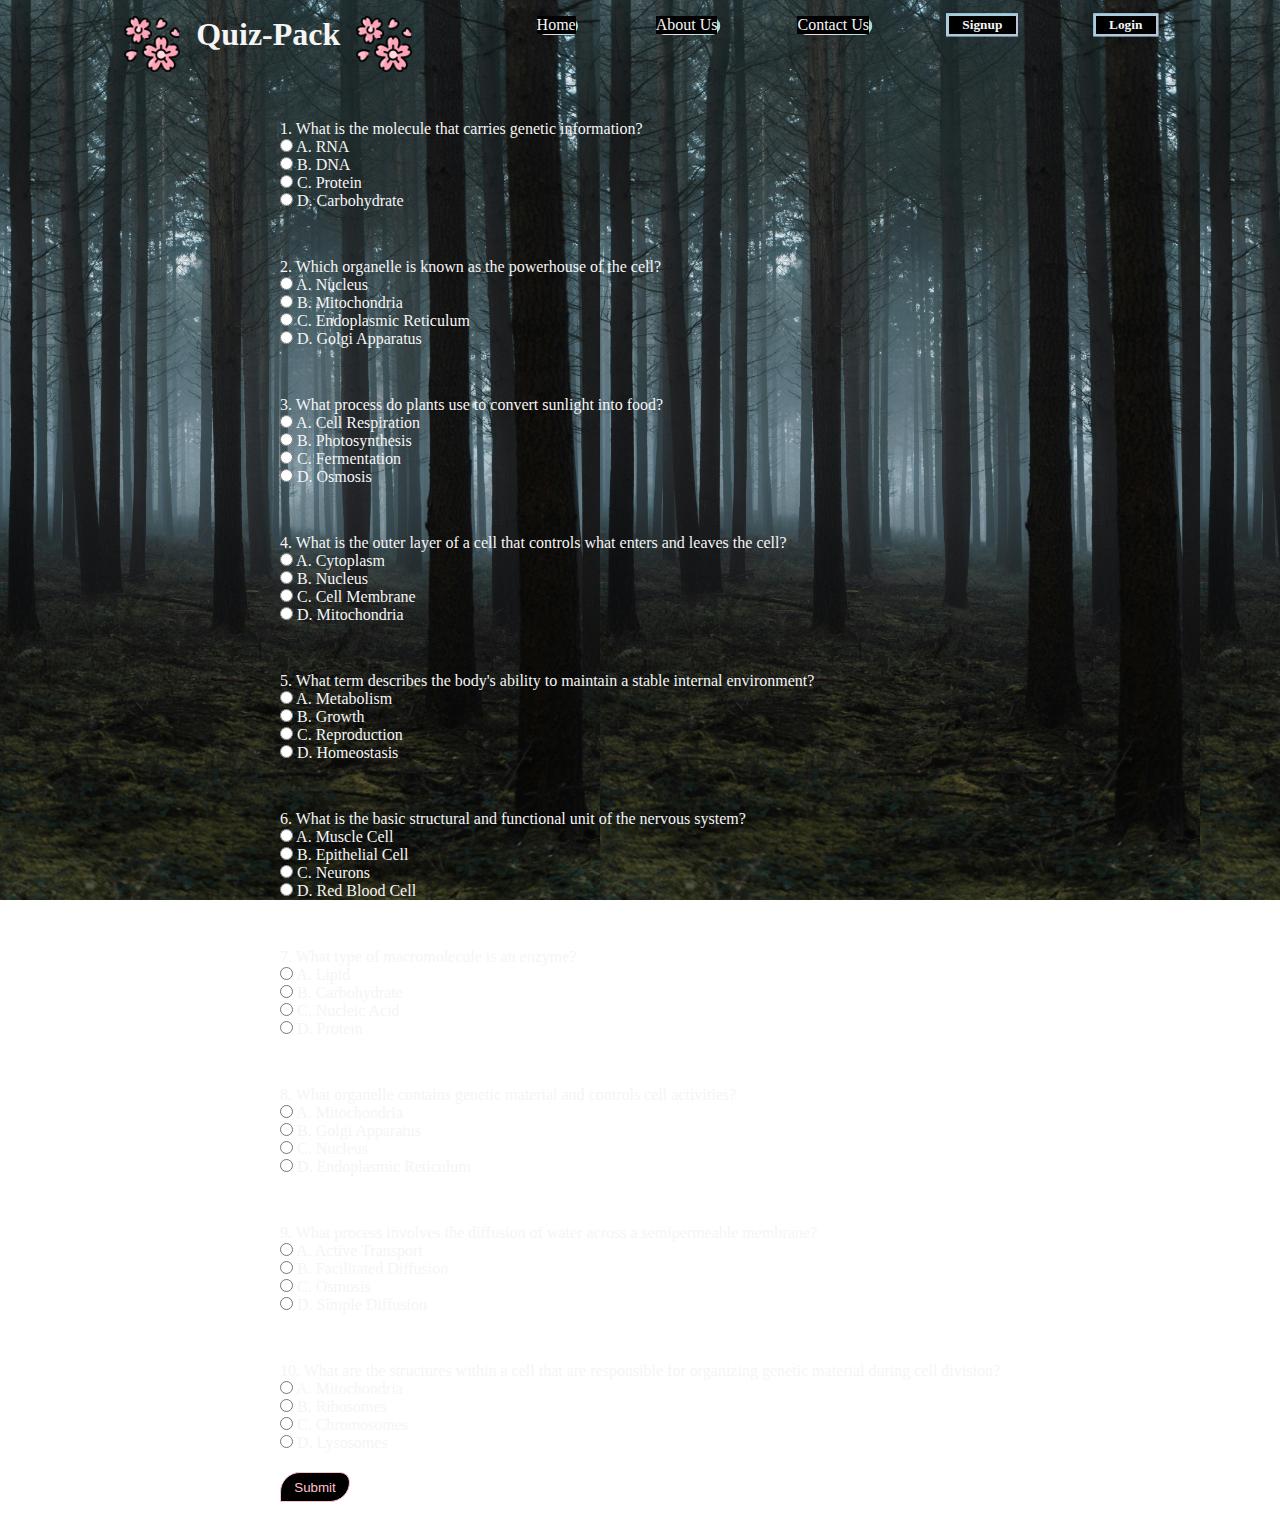
<file: biology.html>
<!DOCTYPE html>
<html lang="en">
    <head>
        <meta charset="UTF-8">
        <meta name="viewport" content="width=device-width, initial-scale=1.0">
        <title>Biology Quiz</title>
        <link rel="stylesheet" href="header-styles.css">
        <style>
            *
            {
                box-sizing: border-box;
                padding: 0;
                margin: 0;
            }

            body
            {
                height: 100vh;
                width: 100vw;
                overflow-x: hidden;
                background-image: url("Images/pexels-lucadross-5976404.jpg");
                background-size: contain;
                background-attachment: fixed;
                font-family: cursive;
                color: whitesmoke;
            }

            .header-01 section
            {
                color: whitesmoke;
            }

            .main-01
            {
                width: 100%;
                display: flex;
                justify-content: center;
                align-items: center;
            }

            .main-01 form div
            {
                margin-top: 3em;
            }

            input[type="radio"]
            {
                accent-color: crimson;
            }

            .btn-3
            {
                background-color: black;
                color: pink;
                padding: 0.5em 1em;
                border: 1px solid;
                border-radius: 2em 1em 2em 0em;
                margin: 1.5em 0;
            }

            .btn-3:hover 
            {
                box-shadow: 0 0 5px #ff96ad, 0 0 25px #ff96ad, 0 0 50px #ff96ad, 0 0 200px #ff96ad;
            }
        </style>
        <script>
          function check() {
            var score = 0;
            var correctAnswers = {
              question1: "DNA",
              question2: "Mitochondria",
              question3: "Photosynthesis",
              question4: "Cell Membrane",
              question5: "Homeostasis",
              question6: "Neurons",
              question7: "Protein",
              question8: "Nucleus",
              question9: "Osmosis",
              question10: "Chromosomes"
            };
            
            for (var i = 1; i <= 10; i++) {
              var qName = "question" + i;
              var selectedOption = document.querySelector('input[name="' + qName + '"]:checked');
              if (selectedOption && selectedOption.value === correctAnswers[qName]) {
                score++;
              }
            }
            
            alert("Your Score is " + score + " out of 10");
            
            var radios = document.querySelectorAll('input[type="radio"]');
            radios.forEach(function(radio) {
                radio.checked = false;
            });
          }
        </script>
    </head>
    <body>
        <header class="header-01">
            <section>
                <img src="Images/sakura.png" alt="Flowers Image">
                <h1> Quiz-Pack </h1>
                <img src="Images/sakura.png" alt="Flowers Image">
            </section>
            <nav>
                <ul>
                    <li> <a href="index.html" target="_blank"> Home </a> </li>
                    <li> <a href="about-us.html" target="_blank"> About Us </a> </li>
                    <li> <a href="contact-us.html" target="_blank"> Contact Us </a> </li>
                    <button onclick="openSignupPage()"> Signup </button>
                    <button onclick="openLoginPage()"> Login </button>
                </ul>
            </nav>
        </header>

        <main class="main-01">
            <form name="quiz" id="quiz">
              <!-- Biology Quiz -->
              <div>
                <p>1. What is the molecule that carries genetic information?</p>
                <p><input type="radio" name="question1" value="RNA"> A. RNA</p>
                <p><input type="radio" name="question1" value="DNA"> B. DNA</p>
                <p><input type="radio" name="question1" value="Protein"> C. Protein</p>
                <p><input type="radio" name="question1" value="Carbohydrate"> D. Carbohydrate</p>
              </div>
          
              <div>
                <p>2. Which organelle is known as the powerhouse of the cell?</p>
                <p><input type="radio" name="question2" value="Nucleus"> A. Nucleus</p>
                <p><input type="radio" name="question2" value="Mitochondria"> B. Mitochondria</p>
                <p><input type="radio" name="question2" value="Endoplasmic Reticulum"> C. Endoplasmic Reticulum</p>
                <p><input type="radio" name="question2" value="Golgi Apparatus"> D. Golgi Apparatus</p>
              </div>
          
              <div>
                <p>3. What process do plants use to convert sunlight into food?</p>
                <p><input type="radio" name="question3" value="Cell Respiration"> A. Cell Respiration</p>
                <p><input type="radio" name="question3" value="Photosynthesis"> B. Photosynthesis</p>
                <p><input type="radio" name="question3" value="Fermentation"> C. Fermentation</p>
                <p><input type="radio" name="question3" value="Osmosis"> D. Osmosis</p>
              </div>
          
              <div>
                <p>4. What is the outer layer of a cell that controls what enters and leaves the cell?</p>
                <p><input type="radio" name="question4" value="Cytoplasm"> A. Cytoplasm</p>
                <p><input type="radio" name="question4" value="Nucleus"> B. Nucleus</p>
                <p><input type="radio" name="question4" value="Cell Membrane"> C. Cell Membrane</p>
                <p><input type="radio" name="question4" value="Mitochondria"> D. Mitochondria</p>
              </div>
          
              <div>
                <p>5. What term describes the body's ability to maintain a stable internal environment?</p>
                <p><input type="radio" name="question5" value="Metabolism"> A. Metabolism</p>
                <p><input type="radio" name="question5" value="Growth"> B. Growth</p>
                <p><input type="radio" name="question5" value="Reproduction"> C. Reproduction</p>
                <p><input type="radio" name="question5" value="Homeostasis"> D. Homeostasis</p>
              </div>
          
              <div>
                <p>6. What is the basic structural and functional unit of the nervous system?</p>
                <p><input type="radio" name="question6" value="Muscle Cell"> A. Muscle Cell</p>
                <p><input type="radio" name="question6" value="Epithelial Cell"> B. Epithelial Cell</p>
                <p><input type="radio" name="question6" value="Neurons"> C. Neurons</p>
                <p><input type="radio" name="question6" value="Red Blood Cell"> D. Red Blood Cell</p>
              </div>
          
              <div>
                <p>7. What type of macromolecule is an enzyme?</p>
                <p><input type="radio" name="question7" value="Lipid"> A. Lipid</p>
                <p><input type="radio" name="question7" value="Carbohydrate"> B. Carbohydrate</p>
                <p><input type="radio" name="question7" value="Nucleic Acid"> C. Nucleic Acid</p>
                <p><input type="radio" name="question7" value="Protein"> D. Protein</p>
              </div>
          
              <div>
                <p>8. What organelle contains genetic material and controls cell activities?</p>
                <p><input type="radio" name="question8" value="Mitochondria"> A. Mitochondria</p>
                <p><input type="radio" name="question8" value="Golgi Apparatus"> B. Golgi Apparatus</p>
                <p><input type="radio" name="question8" value="Nucleus"> C. Nucleus</p>
                <p><input type="radio" name="question8" value="Endoplasmic Reticulum"> D. Endoplasmic Reticulum</p>
              </div>
          
              <div>
                <p>9. What process involves the diffusion of water across a semipermeable membrane?</p>
                <p><input type="radio" name="question9" value="Active Transport"> A. Active Transport</p>
                <p><input type="radio" name="question9" value="Facilitated Diffusion"> B. Facilitated Diffusion</p>
                <p><input type="radio" name="question9" value="Osmosis"> C. Osmosis</p>
                <p><input type="radio" name="question9" value="Simple Diffusion"> D. Simple Diffusion</p>
              </div>
          
              <div>
                <p>10. What are the structures within a cell that are responsible for organizing genetic material during cell division?</p>
                <p><input type="radio" name="question10" value="Mitochondria"> A. Mitochondria</p>
                <p><input type="radio" name="question10" value="Ribosomes"> B. Ribosomes</p>
                <p><input type="radio" name="question10" value="Chromosomes"> C. Chromosomes</p>
                <p><input type="radio" name="question10" value="Lysosomes"> D. Lysosomes</p>
              </div>
          
              <button type="button" class="btn-3" onclick="check()">Submit</button>
            </form>
        </main>
        <script>
          function openSignupPage()
          {
              window.location.href = "signup.html";
          }

          function openLoginPage()
          {
              window.location.href = "login.html";
          }
      </script>
    </body>
</html>
</file>
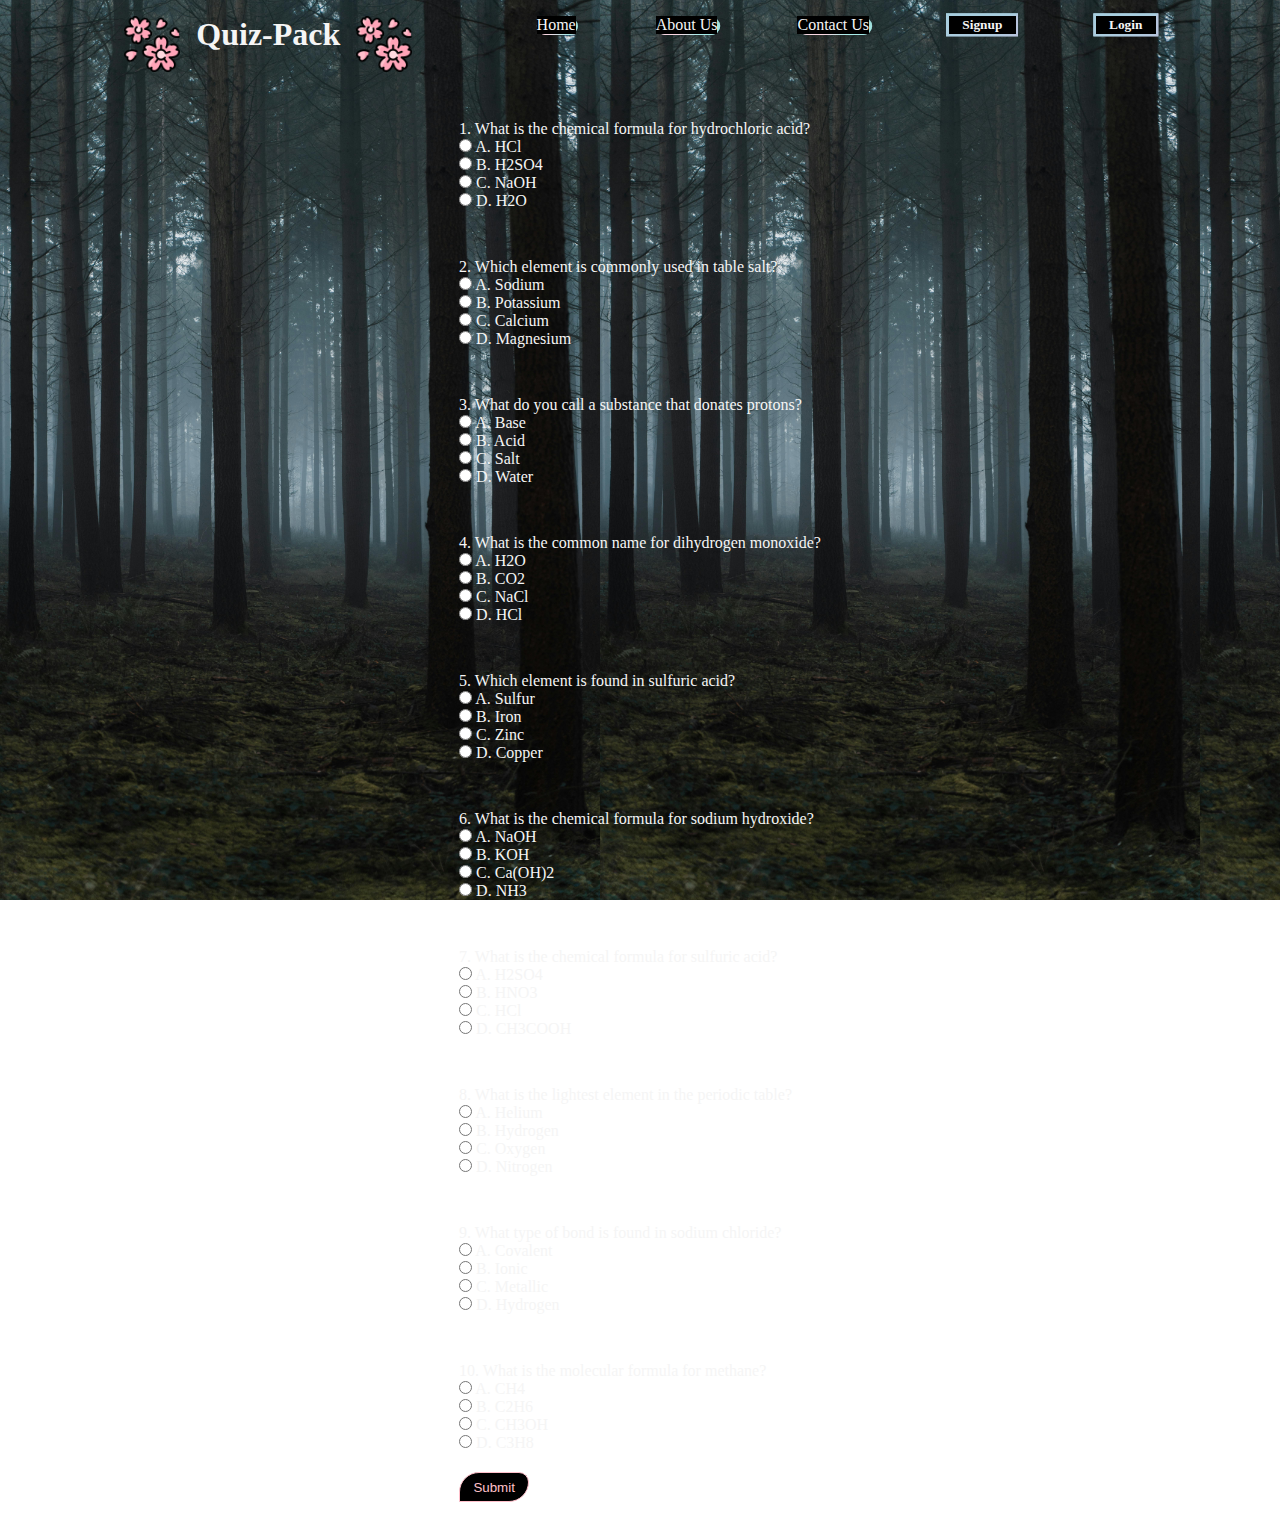
<file: chemistry.html>
<!DOCTYPE html>
<html lang="en">
    <head>
        <meta charset="UTF-8">
        <meta name="viewport" content="width=device-width, initial-scale=1.0">
        <title> Chemistry Quiz </title>
        <link rel="stylesheet" href="header-styles.css">
        <style>
            *
            {
                box-sizing: border-box;
                padding: 0;
                margin: 0;
            }

            body
            {
                height: 100vh;
                width: 100vw;
                overflow-x: hidden;
                background-image: url("Images/pexels-lucadross-5976404.jpg");
                background-size: contain;
                background-attachment: fixed;
                font-family: cursive;
                color: whitesmoke;
            }

            .header-01 section
            {
                color: whitesmoke;
            }

            .main-01
            {
                width: 100%;
                display: flex;
                justify-content: center;
                align-items: center;
                }

            .main-01 form div
            {
                margin-top: 3em;
            }

            input[type="radio"]
            {
                accent-color: crimson;
            }

            .btn-3
            {
                background-color: black;
                color: pink;
                padding: 0.5em 1em;
                border: 1px solid;
                border-radius: 2em 1em 2em 0em;
                margin: 1.5em 0;
            }

            .btn-3:hover 
            {
                box-shadow: 0 0 5px #ff96ad, 0 0 25px #ff96ad, 0 0 50px #ff96ad, 0 0 200px #ff96ad;
            }
        </style>
        <script>
          function check() {
            var score = 0;
            var correctAnswers = {
              question1: "HCl",
              question2: "Sodium",
              question3: "Acid",
              question4: "H2O",
              question5: "Sulfur",
              question6: "NaOH",
              question7: "H2SO4",
              question8: "Hydrogen",
              question9: "Ionic",
              question10: "CH4"
            };
            
            for (var i = 1; i <= 10; i++) {
              var qName = "question" + i;
              var selectedOption = document.querySelector('input[name="' + qName + '"]:checked');
              if (selectedOption && selectedOption.value === correctAnswers[qName]) {
                score++;
              }
            }
            
            alert("Your Score is " + score + " out of 10");
            
            var radios = document.querySelectorAll('input[type="radio"]');
            radios.forEach(function(radio) {
                radio.checked = false;
            });
          }
        </script>
    </head>
    <body>
        <header class="header-01">
            <section>
                <img src="Images/sakura.png" alt="Flowers Image">
                <h1> Quiz-Pack </h1>
                <img src="Images/sakura.png" alt="Flowers Image">
            </section>
            <nav>
                <ul>
                    <li> <a href="index.html" target="_blank"> Home </a> </li>
                    <li> <a href="about-us.html" target="_blank"> About Us </a> </li>
                    <li> <a href="contact-us.html" target="_blank"> Contact Us </a> </li>
                    <button onclick="openSignupPage()"> Signup </button>
                    <button onclick="openLoginPage()"> Login </button>
                </ul>
            </nav>
        </header>

        <main class="main-01">
            <form name="quiz" id="quiz">
              <div>
                <p>1. What is the chemical formula for hydrochloric acid?</p>
                <p><input type="radio" name="question1" value="HCl"> A. HCl</p>
                <p><input type="radio" name="question1" value="H2SO4"> B. H2SO4</p>
                <p><input type="radio" name="question1" value="NaOH"> C. NaOH</p>
                <p><input type="radio" name="question1" value="H2O"> D. H2O</p>
              </div>
          
              <div>
                <p>2. Which element is commonly used in table salt?</p>
                <p><input type="radio" name="question2" value="Sodium"> A. Sodium</p>
                <p><input type="radio" name="question2" value="Potassium"> B. Potassium</p>
                <p><input type="radio" name="question2" value="Calcium"> C. Calcium</p>
                <p><input type="radio" name="question2" value="Magnesium"> D. Magnesium</p>
              </div>
          
              <div>
                <p>3. What do you call a substance that donates protons?</p>
                <p><input type="radio" name="question3" value="Base"> A. Base</p>
                <p><input type="radio" name="question3" value="Acid"> B. Acid</p>
                <p><input type="radio" name="question3" value="Salt"> C. Salt</p>
                <p><input type="radio" name="question3" value="Water"> D. Water</p>
              </div>
          
              <div>
                <p>4. What is the common name for dihydrogen monoxide?</p>
                <p><input type="radio" name="question4" value="H2O"> A. H2O</p>
                <p><input type="radio" name="question4" value="CO2"> B. CO2</p>
                <p><input type="radio" name="question4" value="NaCl"> C. NaCl</p>
                <p><input type="radio" name="question4" value="HCl"> D. HCl</p>
              </div>
          
              <div>
                <p>5. Which element is found in sulfuric acid?</p>
                <p><input type="radio" name="question5" value="Sulfur"> A. Sulfur</p>
                <p><input type="radio" name="question5" value="Iron"> B. Iron</p>
                <p><input type="radio" name="question5" value="Zinc"> C. Zinc</p>
                <p><input type="radio" name="question5" value="Copper"> D. Copper</p>
              </div>
          
              <div>
                <p>6. What is the chemical formula for sodium hydroxide?</p>
                <p><input type="radio" name="question6" value="NaOH"> A. NaOH</p>
                <p><input type="radio" name="question6" value="KOH"> B. KOH</p>
                <p><input type="radio" name="question6" value="Ca(OH)2"> C. Ca(OH)2</p>
                <p><input type="radio" name="question6" value="NH3"> D. NH3</p>
              </div>
          
              <div>
                <p>7. What is the chemical formula for sulfuric acid?</p>
                <p><input type="radio" name="question7" value="H2SO4"> A. H2SO4</p>
                <p><input type="radio" name="question7" value="HNO3"> B. HNO3</p>
                <p><input type="radio" name="question7" value="HCl"> C. HCl</p>
                <p><input type="radio" name="question7" value="CH3COOH"> D. CH3COOH</p>
              </div>
          
              <div>
                <p>8. What is the lightest element in the periodic table?</p>
                <p><input type="radio" name="question8" value="Helium"> A. Helium</p>
                <p><input type="radio" name="question8" value="Hydrogen"> B. Hydrogen</p>
                <p><input type="radio" name="question8" value="Oxygen"> C. Oxygen</p>
                <p><input type="radio" name="question8" value="Nitrogen"> D. Nitrogen</p>
              </div>
          
              <div>
                <p>9. What type of bond is found in sodium chloride?</p>
                <p><input type="radio" name="question9" value="Covalent"> A. Covalent</p>
                <p><input type="radio" name="question9" value="Ionic"> B. Ionic</p>
                <p><input type="radio" name="question9" value="Metallic"> C. Metallic</p>
                <p><input type="radio" name="question9" value="Hydrogen"> D. Hydrogen</p>
              </div>
          
              <div>
                <p>10. What is the molecular formula for methane?</p>
                <p><input type="radio" name="question10" value="CH4"> A. CH4</p>
                <p><input type="radio" name="question10" value="C2H6"> B. C2H6</p>
                <p><input type="radio" name="question10" value="CH3OH"> C. CH3OH</p>
                <p><input type="radio" name="question10" value="C3H8"> D. C3H8</p>
              </div>
          
              <input type="button" class="btn-3" value="Submit" onclick="check()">
            </form>
        </main>
        <script>
          function openSignupPage()
          {
              window.location.href = "signup.html";
          }

          function openLoginPage()
          {
              window.location.href = "login.html";
          }
      </script>
    </body>
</html>
</file>
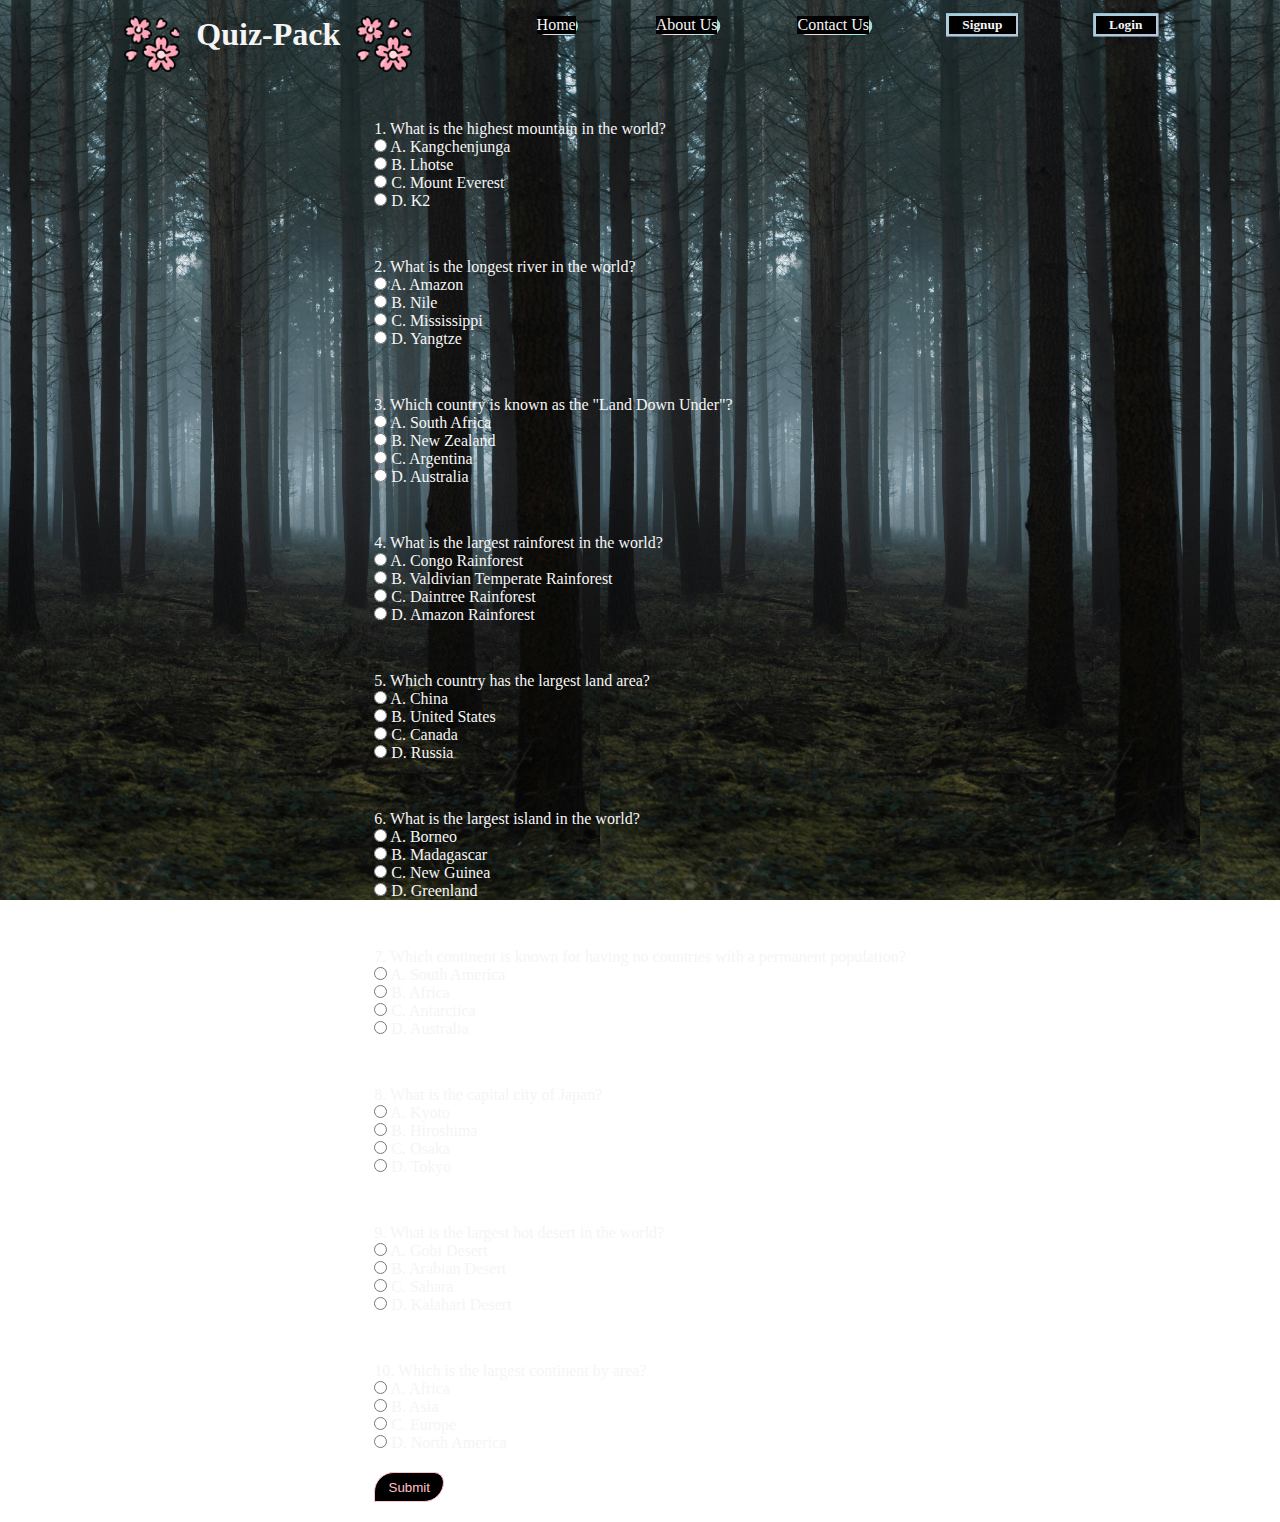
<file: geography.html>
<!DOCTYPE html>
<html lang="en">
    <head>
        <meta charset="UTF-8">
        <meta name="viewport" content="width=device-width, initial-scale=1.0">
        <title>Geography Quiz</title>
        <link rel="stylesheet" href="header-styles.css">
        <style>
            *
            {
                box-sizing: border-box;
                padding: 0;
                margin: 0;
            }

            body
            {
                height: 100vh;
                width: 100vw;
                overflow-x: hidden;
                background-image: url("Images/pexels-lucadross-5976404.jpg");
                background-size: contain;
                background-attachment: fixed;
                font-family: cursive;
                color: whitesmoke;
            }

            .header-01 section
            {
                color: whitesmoke;
            }

            .main-01
            {
                width: 100%;
                display: flex;
                justify-content: center;
                align-items: center;
            }

            .main-01 form div
            {
                margin-top: 3em;
            }

            input[type="radio"]
            {
                accent-color: crimson;
            }

            .btn-3
            {
                background-color: black;
                color: pink;
                padding: 0.5em 1em;
                border: 1px solid;
                border-radius: 2em 1em 2em 0em;
                margin: 1.5em 0;
            }

            .btn-3:hover 
            {
                box-shadow: 0 0 5px #ff96ad, 0 0 25px #ff96ad, 0 0 50px #ff96ad, 0 0 200px #ff96ad;
            }
        </style>
        <script>
          function check() {
            var score = 0;
            var correctAnswers = {
              question1: "Mount Everest",
              question2: "Nile",
              question3: "Australia",
              question4: "Amazon Rainforest",
              question5: "Russia",
              question6: "Greenland",
              question7: "Antarctica",
              question8: "Tokyo",
              question9: "Sahara",
              question10: "Asia"
            };
            
            for (var i = 1; i <= 10; i++) {
              var qName = "question" + i;
              var selectedOption = document.querySelector('input[name="' + qName + '"]:checked');
              if (selectedOption && selectedOption.value === correctAnswers[qName]) {
                score++;
              }
            }
            
            alert("Your Score is " + score + " out of 10");
            
            var radios = document.querySelectorAll('input[type="radio"]');
            radios.forEach(function(radio) {
                radio.checked = false;
            });
          }
        </script>
    </head>
    <body>
        <header class="header-01">
            <section>
                <img src="Images/sakura.png" alt="Flowers Image">
                <h1> Quiz-Pack </h1>
                <img src="Images/sakura.png" alt="Flowers Image">
            </section>
            <nav>
                <ul>
                    <li> <a href="index.html" target="_blank"> Home </a> </li>
                    <li> <a href="about-us.html" target="_blank"> About Us </a> </li>
                    <li> <a href="contact-us.html" target="_blank"> Contact Us </a> </li>
                    <button onclick="openSignupPage()"> Signup </button>
                    <button onclick="openLoginPage()"> Login </button>
                </ul>
            </nav>
        </header>

        <main class="main-01">
            <form name="quiz" id="quiz">
              <!-- Geography Quiz -->
              <div>
                <p>1. What is the highest mountain in the world?</p>
                <p><input type="radio" name="question1" value="Kangchenjunga"> A. Kangchenjunga</p>
                <p><input type="radio" name="question1" value="Lhotse"> B. Lhotse</p>
                <p><input type="radio" name="question1" value="Mount Everest"> C. Mount Everest</p>
                <p><input type="radio" name="question1" value="K2"> D. K2</p>
              </div>
          
              <div>
                <p>2. What is the longest river in the world?</p>
                <p><input type="radio" name="question2" value="Amazon"> A. Amazon</p>
                <p><input type="radio" name="question2" value="Nile"> B. Nile</p>
                <p><input type="radio" name="question2" value="Mississippi"> C. Mississippi</p>
                <p><input type="radio" name="question2" value="Yangtze"> D. Yangtze</p>
              </div>
          
              <div>
                <p>3. Which country is known as the "Land Down Under"?</p>
                <p><input type="radio" name="question3" value="South Africa"> A. South Africa</p>
                <p><input type="radio" name="question3" value="New Zealand"> B. New Zealand</p>
                <p><input type="radio" name="question3" value="Argentina"> C. Argentina</p>
                <p><input type="radio" name="question3" value="Australia"> D. Australia</p>
              </div>
          
              <div>
                <p>4. What is the largest rainforest in the world?</p>
                <p><input type="radio" name="question4" value="Congo Rainforest"> A. Congo Rainforest</p>
                <p><input type="radio" name="question4" value="Valdivian Temperate Rainforest"> B. Valdivian Temperate Rainforest</p>
                <p><input type="radio" name="question4" value="Daintree Rainforest"> C. Daintree Rainforest</p>
                <p><input type="radio" name="question4" value="Amazon Rainforest"> D. Amazon Rainforest</p>
              </div>
          
              <div>
                <p>5. Which country has the largest land area?</p>
                <p><input type="radio" name="question5" value="China"> A. China</p>
                <p><input type="radio" name="question5" value="United States"> B. United States</p>
                <p><input type="radio" name="question5" value="Canada"> C. Canada</p>
                <p><input type="radio" name="question5" value="Russia"> D. Russia</p>
              </div>
          
              <div>
                <p>6. What is the largest island in the world?</p>
                <p><input type="radio" name="question6" value="Borneo"> A. Borneo</p>
                <p><input type="radio" name="question6" value="Madagascar"> B. Madagascar</p>
                <p><input type="radio" name="question6" value="New Guinea"> C. New Guinea</p>
                <p><input type="radio" name="question6" value="Greenland"> D. Greenland</p>
              </div>
          
              <div>
                <p>7. Which continent is known for having no countries with a permanent population?</p>
                <p><input type="radio" name="question7" value="South America"> A. South America</p>
                <p><input type="radio" name="question7" value="Africa"> B. Africa</p>
                <p><input type="radio" name="question7" value="Antarctica"> C. Antarctica</p>
                <p><input type="radio" name="question7" value="Australia"> D. Australia</p>
              </div>
          
              <div>
                <p>8. What is the capital city of Japan?</p>
                <p><input type="radio" name="question8" value="Kyoto"> A. Kyoto</p>
                <p><input type="radio" name="question8" value="Hiroshima"> B. Hiroshima</p>
                <p><input type="radio" name="question8" value="Osaka"> C. Osaka</p>
                <p><input type="radio" name="question8" value="Tokyo"> D. Tokyo</p>
              </div>
          
              <div>
                <p>9. What is the largest hot desert in the world?</p>
                <p><input type="radio" name="question9" value="Gobi Desert"> A. Gobi Desert</p>
                <p><input type="radio" name="question9" value="Arabian Desert"> B. Arabian Desert</p>
                <p><input type="radio" name="question9" value="Sahara"> C. Sahara</p>
                <p><input type="radio" name="question9" value="Kalahari Desert"> D. Kalahari Desert</p>
              </div>
          
              <div>
                <p>10. Which is the largest continent by area?</p>
                <p><input type="radio" name="question10" value="Africa"> A. Africa</p>
                <p><input type="radio" name="question10" value="Asia"> B. Asia</p>
                <p><input type="radio" name="question10" value="Europe"> C. Europe</p>
                <p><input type="radio" name="question10" value="North America"> D. North America</p>
              </div>
          
              <button type="button" class="btn-3" onclick="check()">Submit</button>
            </form>
        </main>
        <script>
          function openSignupPage()
          {
              window.location.href = "signup.html";
          }

          function openLoginPage()
          {
              window.location.href = "login.html";
          }
      </script>
    </body>
</html>
</file>
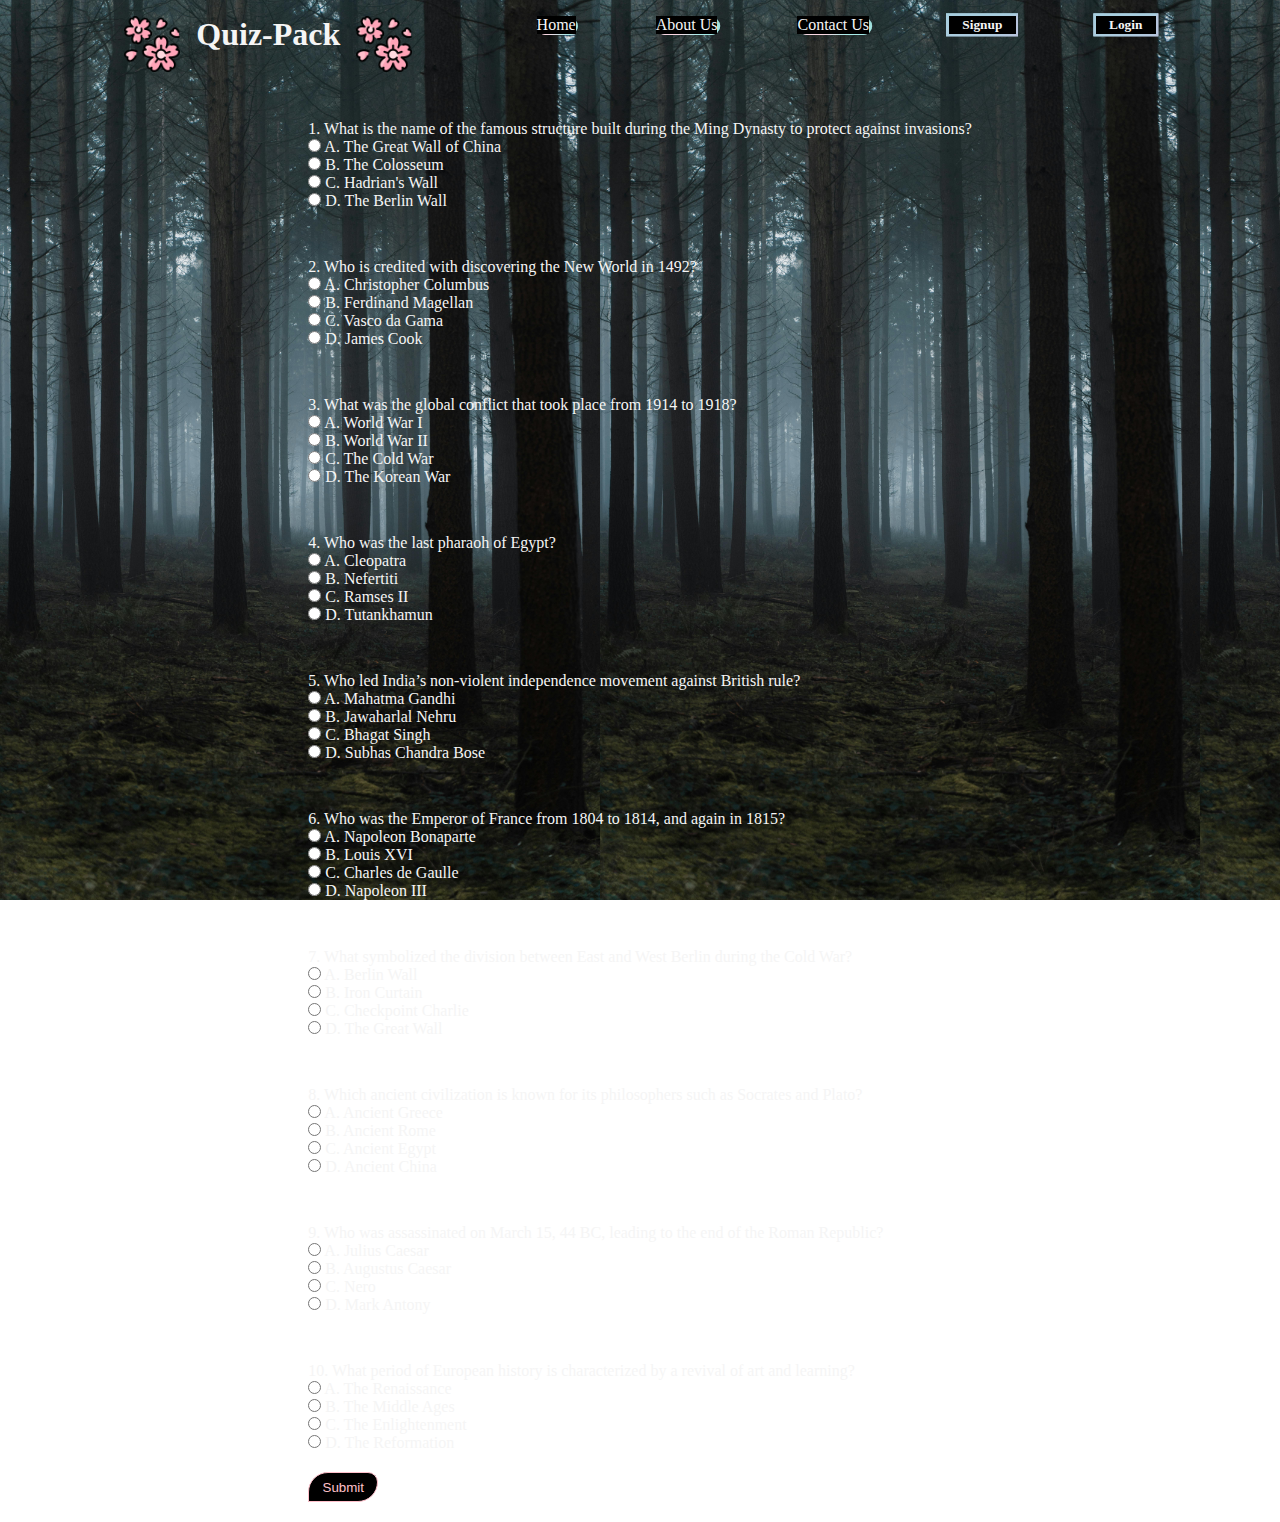
<file: history.html>
<!DOCTYPE html>
<html lang="en">
    <head>
        <meta charset="UTF-8">
        <meta name="viewport" content="width=device-width, initial-scale=1.0">
        <title> History Quiz </title>
        <link rel="stylesheet" href="header-styles.css">
        <style>
            *
            {
                box-sizing: border-box;
                padding: 0;
                margin: 0;
            }

            body
            {
                height: 100vh;
                width: 100vw;
                overflow-x: hidden;
                background-image: url("Images/pexels-lucadross-5976404.jpg");
                background-size: contain;
                background-attachment: fixed;
                font-family: cursive;
                color: whitesmoke;
            }

            .header-01 section
            {
                color: whitesmoke;
            }

            .main-01
            {
                width: 100%;
                display: flex;
                justify-content: center;
                align-items: center;
            }

            .main-01 form div
            {
                margin-top: 3em;
            }

            input[type="radio"]
            {
                accent-color: crimson;
            }

            .btn-3
            {
                background-color: black;
                color: pink;
                padding: 0.5em 1em;
                border: 1px solid;
                border-radius: 2em 1em 2em 0em;
                margin: 1.5em 0;
            }

            .btn-3:hover 
            {
                box-shadow: 0 0 5px #ff96ad, 0 0 25px #ff96ad, 0 0 50px #ff96ad, 0 0 200px #ff96ad;
            }
        </style>
        <script>
          function check() {
            var score = 0;
            var correctAnswers = {
              question1: "The Great Wall of China",
              question2: "Christopher Columbus",
              question3: "World War I",
              question4: "Cleopatra",
              question5: "Mahatma Gandhi",
              question6: "Napoleon Bonaparte",
              question7: "Berlin Wall",
              question8: "Ancient Greece",
              question9: "Julius Caesar",
              question10: "The Renaissance"
            };
            
            for (var i = 1; i <= 10; i++) {
              var qName = "question" + i;
              var selectedOption = document.querySelector('input[name="' + qName + '"]:checked');
              if (selectedOption && selectedOption.value === correctAnswers[qName]) {
                score++;
              }
            }
            
            alert("Your Score is " + score + " out of 10");
            
            var radios = document.querySelectorAll('input[type="radio"]');
            radios.forEach(function(radio) {
                radio.checked = false;
            });
          }
        </script>
    </head>
    <body>
        <header class="header-01">
            <section>
                <img src="Images/sakura.png" alt="Flowers Image">
                <h1> Quiz-Pack </h1>
                <img src="Images/sakura.png" alt="Flowers Image">
            </section>
            <nav>
                <ul>
                    <li> <a href="index.html" target="_blank"> Home </a> </li>
                    <li> <a href="about-us.html" target="_blank"> About Us </a> </li>
                    <li> <a href="contact-us.html" target="_blank"> Contact Us </a> </li>
                    <button onclick="openSignupPage()"> Signup </button>
                    <button onclick="openLoginPage()"> Login </button>
                </ul>
            </nav>
        </header>

        <main class="main-01">
            <form name="quiz" id="quiz">
              <!-- History Quiz -->
              <div>
                <p>1. What is the name of the famous structure built during the Ming Dynasty to protect against invasions?</p>
                <p><input type="radio" name="question1" value="The Great Wall of China"> A. The Great Wall of China</p>
                <p><input type="radio" name="question1" value="The Colosseum"> B. The Colosseum</p>
                <p><input type="radio" name="question1" value="Hadrian's Wall"> C. Hadrian's Wall</p>
                <p><input type="radio" name="question1" value="The Berlin Wall"> D. The Berlin Wall</p>
              </div>
          
              <div>
                <p>2. Who is credited with discovering the New World in 1492?</p>
                <p><input type="radio" name="question2" value="Christopher Columbus"> A. Christopher Columbus</p>
                <p><input type="radio" name="question2" value="Ferdinand Magellan"> B. Ferdinand Magellan</p>
                <p><input type="radio" name="question2" value="Vasco da Gama"> C. Vasco da Gama</p>
                <p><input type="radio" name="question2" value="James Cook"> D. James Cook</p>
              </div>
          
              <div>
                <p>3. What was the global conflict that took place from 1914 to 1918?</p>
                <p><input type="radio" name="question3" value="World War I"> A. World War I</p>
                <p><input type="radio" name="question3" value="World War II"> B. World War II</p>
                <p><input type="radio" name="question3" value="The Cold War"> C. The Cold War</p>
                <p><input type="radio" name="question3" value="The Korean War"> D. The Korean War</p>
              </div>
          
              <div>
                <p>4. Who was the last pharaoh of Egypt?</p>
                <p><input type="radio" name="question4" value="Cleopatra"> A. Cleopatra</p>
                <p><input type="radio" name="question4" value="Nefertiti"> B. Nefertiti</p>
                <p><input type="radio" name="question4" value="Ramses II"> C. Ramses II</p>
                <p><input type="radio" name="question4" value="Tutankhamun"> D. Tutankhamun</p>
              </div>
          
              <div>
                <p>5. Who led India’s non-violent independence movement against British rule?</p>
                <p><input type="radio" name="question5" value="Mahatma Gandhi"> A. Mahatma Gandhi</p>
                <p><input type="radio" name="question5" value="Jawaharlal Nehru"> B. Jawaharlal Nehru</p>
                <p><input type="radio" name="question5" value="Bhagat Singh"> C. Bhagat Singh</p>
                <p><input type="radio" name="question5" value="Subhas Chandra Bose"> D. Subhas Chandra Bose</p>
              </div>
          
              <div>
                <p>6. Who was the Emperor of France from 1804 to 1814, and again in 1815?</p>
                <p><input type="radio" name="question6" value="Napoleon Bonaparte"> A. Napoleon Bonaparte</p>
                <p><input type="radio" name="question6" value="Louis XVI"> B. Louis XVI</p>
                <p><input type="radio" name="question6" value="Charles de Gaulle"> C. Charles de Gaulle</p>
                <p><input type="radio" name="question6" value="Napoleon III"> D. Napoleon III</p>
              </div>
          
              <div>
                <p>7. What symbolized the division between East and West Berlin during the Cold War?</p>
                <p><input type="radio" name="question7" value="Berlin Wall"> A. Berlin Wall</p>
                <p><input type="radio" name="question7" value="Iron Curtain"> B. Iron Curtain</p>
                <p><input type="radio" name="question7" value="Checkpoint Charlie"> C. Checkpoint Charlie</p>
                <p><input type="radio" name="question7" value="The Great Wall"> D. The Great Wall</p>
              </div>
          
              <div>
                <p>8. Which ancient civilization is known for its philosophers such as Socrates and Plato?</p>
                <p><input type="radio" name="question8" value="Ancient Greece"> A. Ancient Greece</p>
                <p><input type="radio" name="question8" value="Ancient Rome"> B. Ancient Rome</p>
                <p><input type="radio" name="question8" value="Ancient Egypt"> C. Ancient Egypt</p>
                <p><input type="radio" name="question8" value="Ancient China"> D. Ancient China</p>
              </div>
          
              <div>
                <p>9. Who was assassinated on March 15, 44 BC, leading to the end of the Roman Republic?</p>
                <p><input type="radio" name="question9" value="Julius Caesar"> A. Julius Caesar</p>
                <p><input type="radio" name="question9" value="Augustus Caesar"> B. Augustus Caesar</p>
                <p><input type="radio" name="question9" value="Nero"> C. Nero</p>
                <p><input type="radio" name="question9" value="Mark Antony"> D. Mark Antony</p>
              </div>
          
              <div>
                <p>10. What period of European history is characterized by a revival of art and learning?</p>
                <p><input type="radio" name="question10" value="The Renaissance"> A. The Renaissance</p>
                <p><input type="radio" name="question10" value="The Middle Ages"> B. The Middle Ages</p>
                <p><input type="radio" name="question10" value="The Enlightenment"> C. The Enlightenment</p>
                <p><input type="radio" name="question10" value="The Reformation"> D. The Reformation</p>
              </div>
          
              <button type="button" class="btn-3" onclick="check()">Submit</button>
            </form>
        </main>
        <script>
          function openSignupPage()
          {
            window.location.href = "signup.html";
          }

          function openLoginPage()
          {
            window.location.href = "login.html";
          }
      </script>
    </body>
</html>
</file>
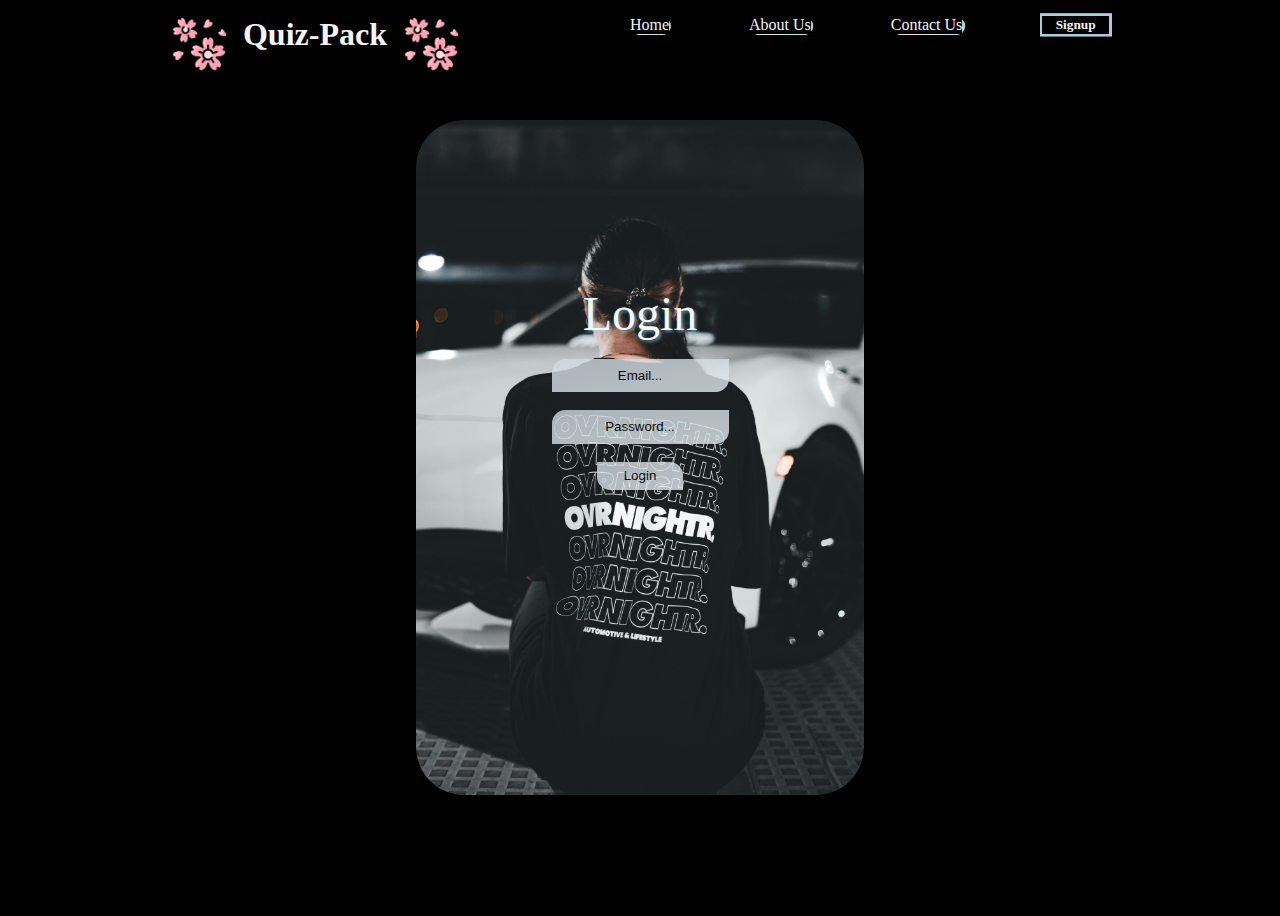
<file: login.html>
<!DOCTYPE html>
<html lang="en">
    <head>
        <meta charset="UTF-8">
        <meta name="viewport" content="width=device-width, initial-scale=1.0">
        <title> Login Page </title>
        <link rel="stylesheet" href="header-styles.css">
        <link rel="stylesheet" href="signup-login.css">
    </head>
    <body>
        <header class="header-01">
            <section>
                <img src="Images/sakura.png" alt="Flowers Image">
                <h1> Quiz-Pack </h1>
                <img src="Images/sakura.png" alt="Flowers Image">
            </section>
            <nav>
                <ul>
                    <li> <a href="index.html" target="_blank"> Home </a> </li>
                    <li> <a href="about-us.html" target="_blank"> About Us </a> </li>
                    <li> <a href="contact-us.html" target="_blank"> Contact Us </a> </li>
                    <button onclick="openSignupPage()"> Signup </button>
                </ul>
            </nav>
        </header>
        <main class="main-01">
            <section class="section-01">
                <p> Login </p>
                <br>
                <section class="section-02">
                    <form>
                        <input type="email" placeholder="Email..." class="user-input">
                        <br>
                        <input type="password" placeholder="Password..." class="user-input">
                        <br>
                        <input type="submit" value="Login">
                    </form>
                </section>
            </section>
        </main>
        <script>
            function openSignupPage()
            {
                window.location.href = "signup.html";
            }
        </script>
    </body>
</html>
</file>
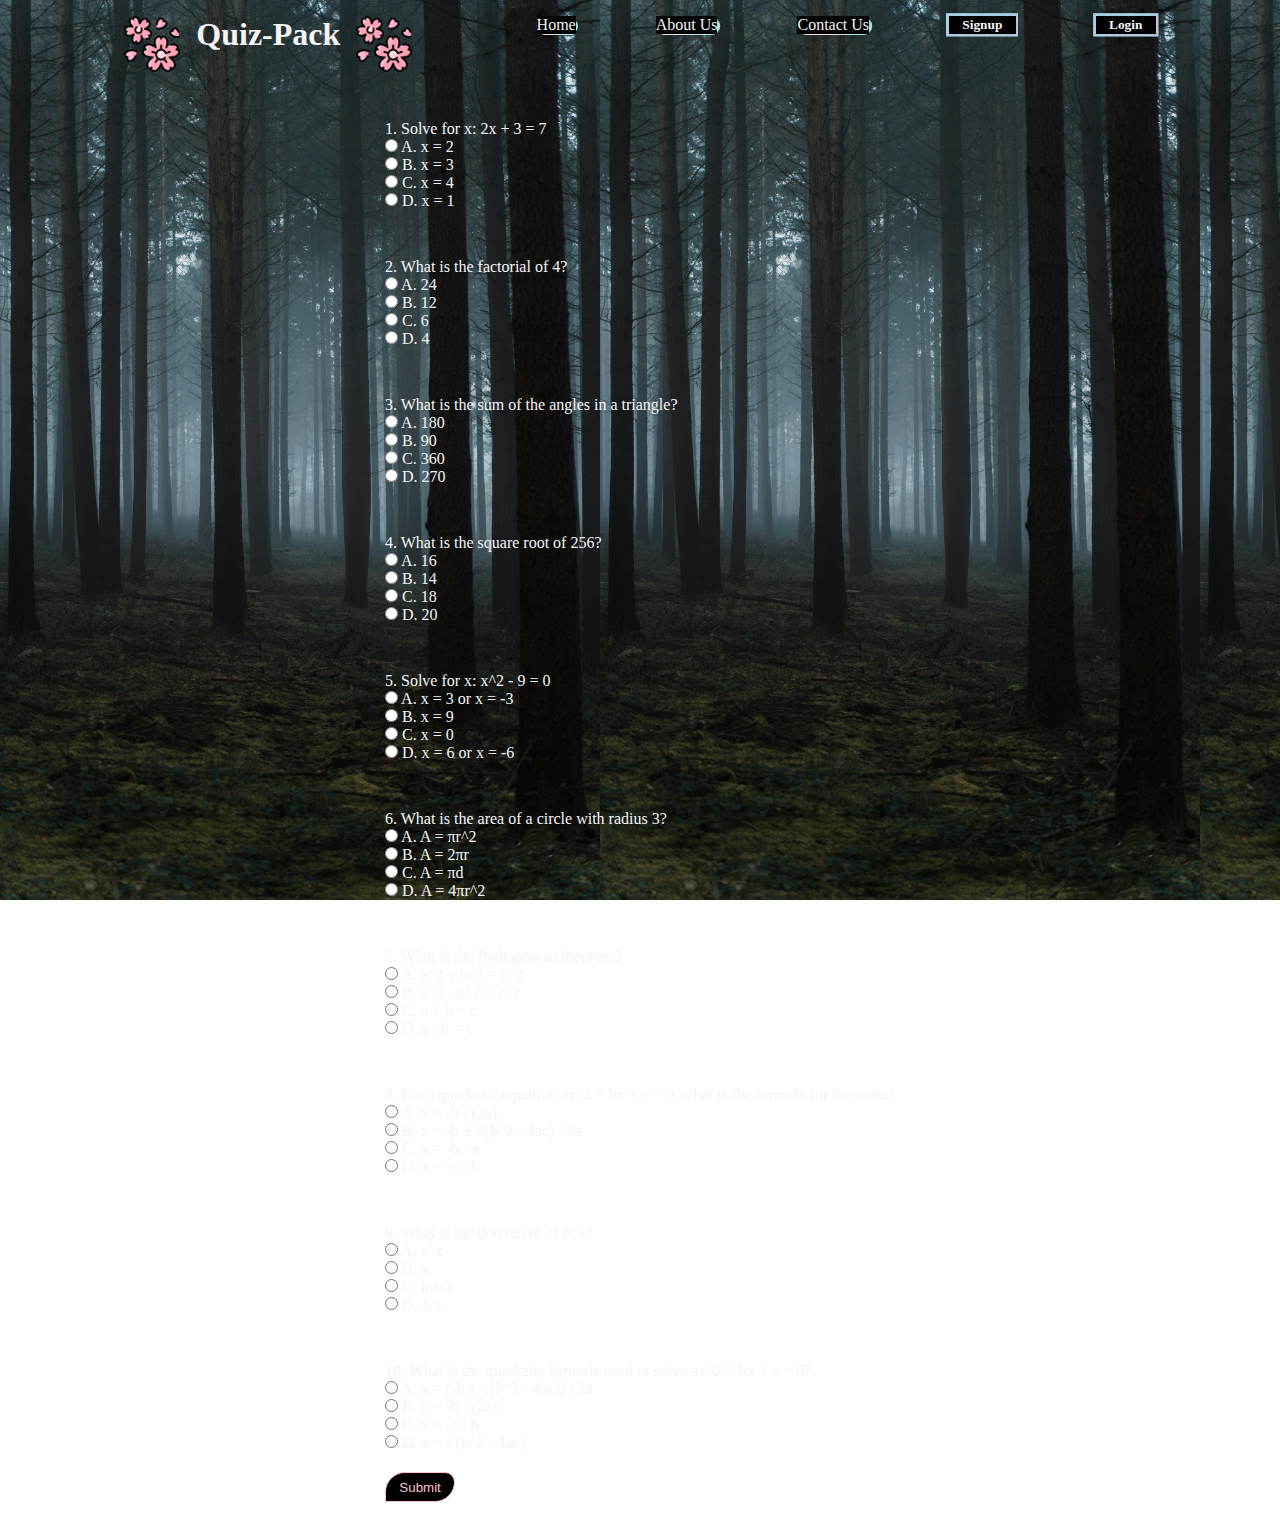
<file: mathematics.html>
<!DOCTYPE html>
<html lang="en">
    <head>
        <meta charset="UTF-8">
        <meta name="viewport" content="width=device-width, initial-scale=1.0">
        <title> Mathematics Quiz </title>
        <link rel="stylesheet" href="header-styles.css">
        <style>
            *
            {
                box-sizing: border-box;
                padding: 0;
                margin: 0;
            }

            body
            {
                height: 100vh;
                width: 100vw;
                overflow-x: hidden;
                background-image: url("Images/pexels-lucadross-5976404.jpg");
                background-size: contain;
                background-attachment: fixed;
                font-family: cursive;
                color: whitesmoke;
            }

            .header-01 section
            {
                color: whitesmoke;
            }

            .main-01
            {
                width: 100%;
                display: flex;
                justify-content: center;
                align-items: center;
            }

            .main-01 form div
            {
                margin-top: 3em;
            }

            input[type="radio"]
            {
                accent-color: crimson;
            }

            .btn-3
            {
                background-color: black;
                color: pink;
                padding: 0.5em 1em;
                border: 1px solid;
                border-radius: 2em 1em 2em 0em;
                margin: 1.5em 0;
            }

            .btn-3:hover 
            {
                box-shadow: 0 0 5px #ff96ad, 0 0 25px #ff96ad, 0 0 50px #ff96ad, 0 0 200px #ff96ad;
            }
        </style>
        <script>
          function check() {
            var score = 0;
            var correctAnswers = {
              question1: "x = 2",
              question2: "6",
              question3: "90",
              question4: "16",
              question5: "x = 3 or x = -3",
              question6: "A = πr^2",
              question7: "a^2 + b^2 = c^2",
              question8: "x = -b / (2a)",
              question9: "e^x",
              question10: "x = (-b ± √(b^2 - 4ac)) / 2a"
            };
            
            for (var i = 1; i <= 10; i++) {
              var qName = "question" + i;
              var selectedOption = document.querySelector('input[name="' + qName + '"]:checked');
              if (selectedOption && selectedOption.value === correctAnswers[qName]) {
                score++;
              }
            }
            
            alert("Your Score is " + score + " out of 10");
            
            var radios = document.querySelectorAll('input[type="radio"]');
            radios.forEach(function(radio) {
                radio.checked = false;
            });
          }
        </script>
    </head>
    <body>
        <header class="header-01">
            <section>
                <img src="Images/sakura.png" alt="Flowers Image">
                <h1> Quiz-Pack </h1>
                <img src="Images/sakura.png" alt="Flowers Image">
            </section>
            <nav>
                <ul>
                    <li> <a href="index.html" target="_blank"> Home </a> </li>
                    <li> <a href="about-us.html" target="_blank"> About Us </a> </li>
                    <li> <a href="contact-us.html" target="_blank"> Contact Us </a> </li>
                    <button onclick="openSignupPage()"> Signup </button>
                    <button onclick="openLoginPage()"> Login </button>
                </ul>
            </nav>
        </header>

        <main class="main-01">
            <form name="quiz" id="quiz">
              <!-- Mathematics Quiz -->
              <div>
                <p>1. Solve for x: 2x + 3 = 7</p>
                <p><input type="radio" name="question1" value="x = 2"> A. x = 2</p>
                <p><input type="radio" name="question1" value="x = 3"> B. x = 3</p>
                <p><input type="radio" name="question1" value="x = 4"> C. x = 4</p>
                <p><input type="radio" name="question1" value="x = 1"> D. x = 1</p>
              </div>
          
              <div>
                <p>2. What is the factorial of 4?</p>
                <p><input type="radio" name="question2" value="24"> A. 24</p>
                <p><input type="radio" name="question2" value="12"> B. 12</p>
                <p><input type="radio" name="question2" value="6"> C. 6</p>
                <p><input type="radio" name="question2" value="4"> D. 4</p>
              </div>
          
              <div>
                <p>3. What is the sum of the angles in a triangle?</p>
                <p><input type="radio" name="question3" value="180"> A. 180</p>
                <p><input type="radio" name="question3" value="90"> B. 90</p>
                <p><input type="radio" name="question3" value="360"> C. 360</p>
                <p><input type="radio" name="question3" value="270"> D. 270</p>
              </div>
          
              <div>
                <p>4. What is the square root of 256?</p>
                <p><input type="radio" name="question4" value="16"> A. 16</p>
                <p><input type="radio" name="question4" value="14"> B. 14</p>
                <p><input type="radio" name="question4" value="18"> C. 18</p>
                <p><input type="radio" name="question4" value="20"> D. 20</p>
              </div>
          
              <div>
                <p>5. Solve for x: x^2 - 9 = 0</p>
                <p><input type="radio" name="question5" value="x = 3 or x = -3"> A. x = 3 or x = -3</p>
                <p><input type="radio" name="question5" value="x = 9"> B. x = 9</p>
                <p><input type="radio" name="question5" value="x = 0"> C. x = 0</p>
                <p><input type="radio" name="question5" value="x = 6 or x = -6"> D. x = 6 or x = -6</p>
              </div>
          
              <div>
                <p>6. What is the area of a circle with radius 3?</p>
                <p><input type="radio" name="question6" value="A = πr^2"> A. A = πr^2</p>
                <p><input type="radio" name="question6" value="A = 2πr"> B. A = 2πr</p>
                <p><input type="radio" name="question6" value="A = πd"> C. A = πd</p>
                <p><input type="radio" name="question6" value="A = 4πr^2"> D. A = 4πr^2</p>
              </div>
          
              <div>
                <p>7. What is the Pythagorean theorem?</p>
                <p><input type="radio" name="question7" value="a^2 + b^2 = c^2"> A. a^2 + b^2 = c^2</p>
                <p><input type="radio" name="question7" value="a^2 - b^2 = c^2"> B. a^2 - b^2 = c^2</p>
                <p><input type="radio" name="question7" value="a + b = c"> C. a + b = c</p>
                <p><input type="radio" name="question7" value="a / b = c"> D. a / b = c</p>
              </div>
          
              <div>
                <p>8. For a quadratic equation ax^2 + bx + c = 0, what is the formula for the roots?</p>
                <p><input type="radio" name="question8" value="x = -b / (2a)"> A. x = -b / (2a)</p>
                <p><input type="radio" name="question8" value="x = -b ± √(b^2 - 4ac) / 2a"> B. x = -b ± √(b^2 - 4ac) / 2a</p>
                <p><input type="radio" name="question8" value="x = -b / a"> C. x = -b / a</p>
                <p><input type="radio" name="question8" value="x = -c / b"> D. x = -c / b</p>
              </div>
          
              <div>
                <p>9. What is the derivative of e^x?</p>
                <p><input type="radio" name="question9" value="e^x"> A. e^x</p>
                <p><input type="radio" name="question9" value="x"> B. x</p>
                <p><input type="radio" name="question9" value="ln(x)"> C. ln(x)</p>
                <p><input type="radio" name="question9" value="1/x"> D. 1/x</p>
              </div>
          
              <div>
                <p>10. What is the quadratic formula used to solve ax^2 + bx + c = 0?</p>
                <p><input type="radio" name="question10" value="x = (-b ± √(b^2 - 4ac)) / 2a"> A. x = (-b ± √(b^2 - 4ac)) / 2a</p>
                <p><input type="radio" name="question10" value="x = -b / (2a)"> B. x = -b / (2a)</p>
                <p><input type="radio" name="question10" value="x = -c / b"> C. x = -c / b</p>
                <p><input type="radio" name="question10" value="x = √(b^2 - 4ac)"> D. x = √(b^2 - 4ac)</p>
              </div>
          
              <button type="button" class="btn-3" onclick="check()">Submit</button>
            </form>
        </main>
        <script>
          function openSignupPage()
          {
            window.location.href = "signup.html";
          }

          function openLoginPage()
          {
            window.location.href = "login.html";
          }
      </script>
    </body>
</html>
</file>
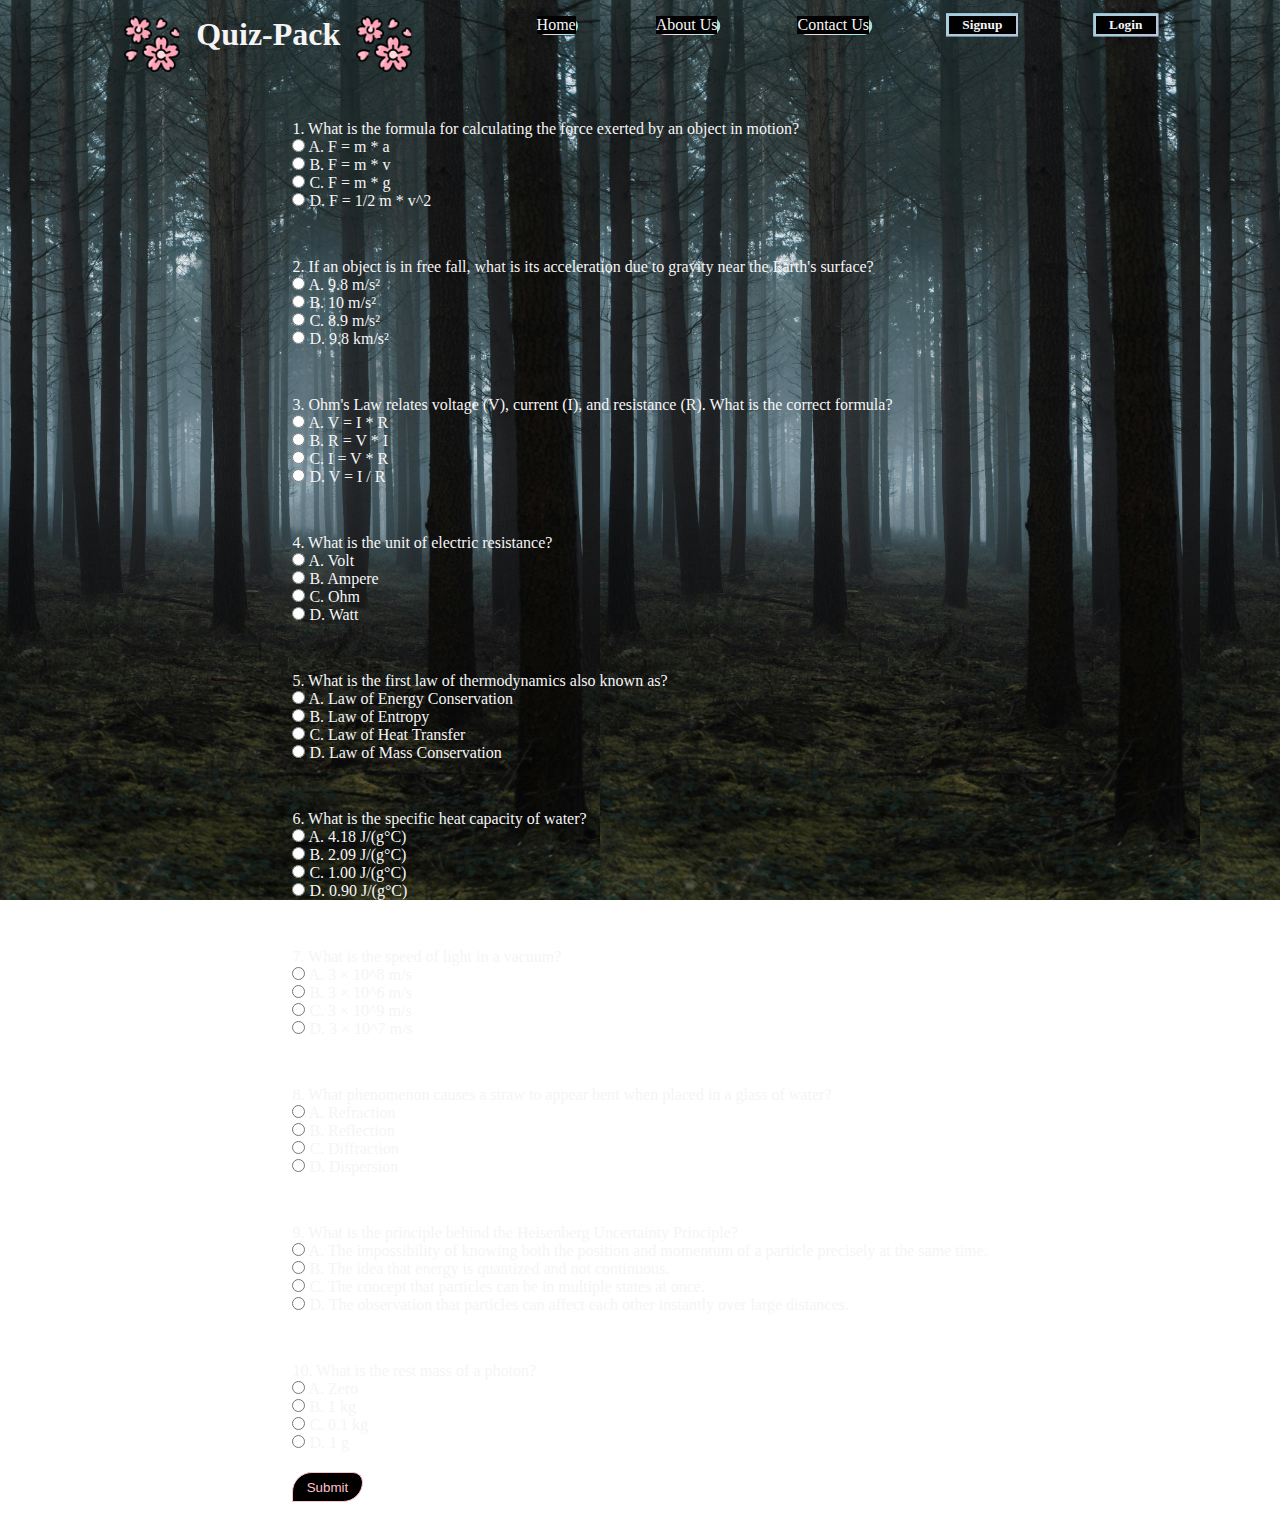
<file: physics.html>
<!DOCTYPE html>
<html lang="en">
    <head>
        <meta charset="UTF-8">
        <meta name="viewport" content="width=device-width, initial-scale=1.0">
        <title> Physics Quiz </title>
        <link rel="stylesheet" href="header-styles.css">
        <style>
            *
            {
                box-sizing: border-box;
                padding: 0;
                margin: 0;
            }

            body
            {
                height: 100vh;
                width: 100vw;
                overflow-x: hidden;
                background-image: url("Images/pexels-lucadross-5976404.jpg");
                background-size: contain;
                background-attachment: fixed;
                font-family: cursive;
                color: whitesmoke;
            }

            .header-01 section
            {
                color: whitesmoke;
            }

            .main-01
            {
                width: 100%;
                display: flex;
                justify-content: center;
                align-items: center;
            }

            .main-01 form div
            {
                margin-top: 3em;
            }

            input[type="radio"]
            {
                accent-color: crimson;
            }

            .btn-3
            {
                background-color: black;
                color: pink;
                padding: 0.5em 1em;
                border: 1px solid;
                border-radius: 2em 1em 2em 0em;
                margin: 1.5em 0;
            }

            .btn-3:hover 
            {
                box-shadow: 0 0 5px #ff96ad, 0 0 25px #ff96ad, 0 0 50px #ff96ad, 0 0 200px #ff96ad;
            }
        </style>
        <script>
          function check() {
            var score = 0;
            var correctAnswers = {
              question1: "F = m * a",
              question2: "9.8 m/s²",
              question3: "V = I * R",
              question4: "Ohm",
              question5: "Law of Energy Conservation",
              question6: "4.18 J/(g°C)",
              question7: "3 × 10^8 m/s",
              question8: "Refraction",
              question9: "The impossibility of knowing both the position and momentum of a particle precisely at the same time.",
              question10: "Zero"
            };
            
            for (var i = 1; i <= 10; i++) {
              var qName = "question" + i;
              var selectedOption = document.querySelector('input[name="' + qName + '"]:checked');
              if (selectedOption && selectedOption.value === correctAnswers[qName]) {
                score++;
              }
            }
            
            alert("Your Score is " + score + " out of 10");
            
            var radios = document.querySelectorAll('input[type="radio"]');
            radios.forEach(function(radio) {
                radio.checked = false;
            });
          }
        </script>
    </head>
    <body>
        <header class="header-01">
            <section>
                <img src="Images/sakura.png" alt="Flowers Image">
                <h1> Quiz-Pack </h1>
                <img src="Images/sakura.png" alt="Flowers Image">
            </section>
            <nav>
                <ul>
                    <li> <a href="index.html" target="_blank"> Home </a> </li>
                    <li> <a href="about-us.html" target="_blank"> About Us </a> </li>
                    <li> <a href="contact-us.html" target="_blank"> Contact Us </a> </li>
                    <button onclick="openSignupPage()"> Signup </button>
                    <button onclick="openLoginPage()"> Login </button>
                </ul>
            </nav>
        </header>

        <main class="main-01">
            <form name="quiz" id="quiz">
              <div>
                <p>1. What is the formula for calculating the force exerted by an object in motion?</p>
                <p><input type="radio" name="question1" value="F = m * a"> A. F = m * a</p>
                <p><input type="radio" name="question1" value="F = m * v"> B. F = m * v</p>
                <p><input type="radio" name="question1" value="F = m * g"> C. F = m * g</p>
                <p><input type="radio" name="question1" value="F = 1/2 m * v^2"> D. F = 1/2 m * v^2</p>
              </div>
          
              <div>
                <p>2. If an object is in free fall, what is its acceleration due to gravity near the Earth's surface?</p>
                <p><input type="radio" name="question2" value="9.8 m/s²"> A. 9.8 m/s²</p>
                <p><input type="radio" name="question2" value="10 m/s²"> B. 10 m/s²</p>
                <p><input type="radio" name="question2" value="8.9 m/s²"> C. 8.9 m/s²</p>
                <p><input type="radio" name="question2" value="9.8 km/s²"> D. 9.8 km/s²</p>
              </div>
          
              <div>
                <p>3. Ohm's Law relates voltage (V), current (I), and resistance (R). What is the correct formula?</p>
                <p><input type="radio" name="question3" value="V = I * R"> A. V = I * R</p>
                <p><input type="radio" name="question3" value="R = V * I"> B. R = V * I</p>
                <p><input type="radio" name="question3" value="I = V * R"> C. I = V * R</p>
                <p><input type="radio" name="question3" value="V = I / R"> D. V = I / R</p>
              </div>
          
              <div>
                <p>4. What is the unit of electric resistance?</p>
                <p><input type="radio" name="question4" value="Volt"> A. Volt</p>
                <p><input type="radio" name="question4" value="Ampere"> B. Ampere</p>
                <p><input type="radio" name="question4" value="Ohm"> C. Ohm</p>
                <p><input type="radio" name="question4" value="Watt"> D. Watt</p>
              </div>
          
              <div>
                <p>5. What is the first law of thermodynamics also known as?</p>
                <p><input type="radio" name="question5" value="Law of Energy Conservation"> A. Law of Energy Conservation</p>
                <p><input type="radio" name="question5" value="Law of Entropy"> B. Law of Entropy</p>
                <p><input type="radio" name="question5" value="Law of Heat Transfer"> C. Law of Heat Transfer</p>
                <p><input type="radio" name="question5" value="Law of Mass Conservation"> D. Law of Mass Conservation</p>
              </div>
          
              <div>
                <p>6. What is the specific heat capacity of water?</p>
                <p><input type="radio" name="question6" value="4.18 J/(g°C)"> A. 4.18 J/(g°C)</p>
                <p><input type="radio" name="question6" value="2.09 J/(g°C)"> B. 2.09 J/(g°C)</p>
                <p><input type="radio" name="question6" value="1.00 J/(g°C)"> C. 1.00 J/(g°C)</p>
                <p><input type="radio" name="question6" value="0.90 J/(g°C)"> D. 0.90 J/(g°C)</p>
              </div>
          
              <div>
                <p>7. What is the speed of light in a vacuum?</p>
                <p><input type="radio" name="question7" value="3 × 10^8 m/s"> A. 3 × 10^8 m/s</p>
                <p><input type="radio" name="question7" value="3 × 10^6 m/s"> B. 3 × 10^6 m/s</p>
                <p><input type="radio" name="question7" value="3 × 10^9 m/s"> C. 3 × 10^9 m/s</p>
                <p><input type="radio" name="question7" value="3 × 10^7 m/s"> D. 3 × 10^7 m/s</p>
              </div>
          
              <div>
                <p>8. What phenomenon causes a straw to appear bent when placed in a glass of water?</p>
                <p><input type="radio" name="question8" value="Refraction"> A. Refraction</p>
                <p><input type="radio" name="question8" value="Reflection"> B. Reflection</p>
                <p><input type="radio" name="question8" value="Diffraction"> C. Diffraction</p>
                <p><input type="radio" name="question8" value="Dispersion"> D. Dispersion</p>
              </div>
          
              <div>
                <p>9. What is the principle behind the Heisenberg Uncertainty Principle?</p>
                <p><input type="radio" name="question9" value="The impossibility of knowing both the position and momentum of a particle precisely at the same time."> A. The impossibility of knowing both the position and momentum of a particle precisely at the same time.</p>
                <p><input type="radio" name="question9" value="The idea that energy is quantized and not continuous."> B. The idea that energy is quantized and not continuous.</p>
                <p><input type="radio" name="question9" value="The concept that particles can be in multiple states at once."> C. The concept that particles can be in multiple states at once.</p>
                <p><input type="radio" name="question9" value="The observation that particles can affect each other instantly over large distances."> D. The observation that particles can affect each other instantly over large distances.</p>
              </div>
          
              <div>
                <p>10. What is the rest mass of a photon?</p>
                <p><input type="radio" name="question10" value="Zero"> A. Zero</p>
                <p><input type="radio" name="question10" value="1 kg"> B. 1 kg</p>
                <p><input type="radio" name="question10" value="0.1 kg"> C. 0.1 kg</p>
                <p><input type="radio" name="question10" value="1 g"> D. 1 g</p>
              </div>
          
              <input type="button" class="btn-3" value="Submit" onclick="check()">
            </form>
        </main>
        <script>
          function openSignupPage()
          {
            window.location.href = "signup.html";
          }

          function openLoginPage()
          {
            window.location.href = "login.html";
          }
      </script>
    </body>
</html>
</file>
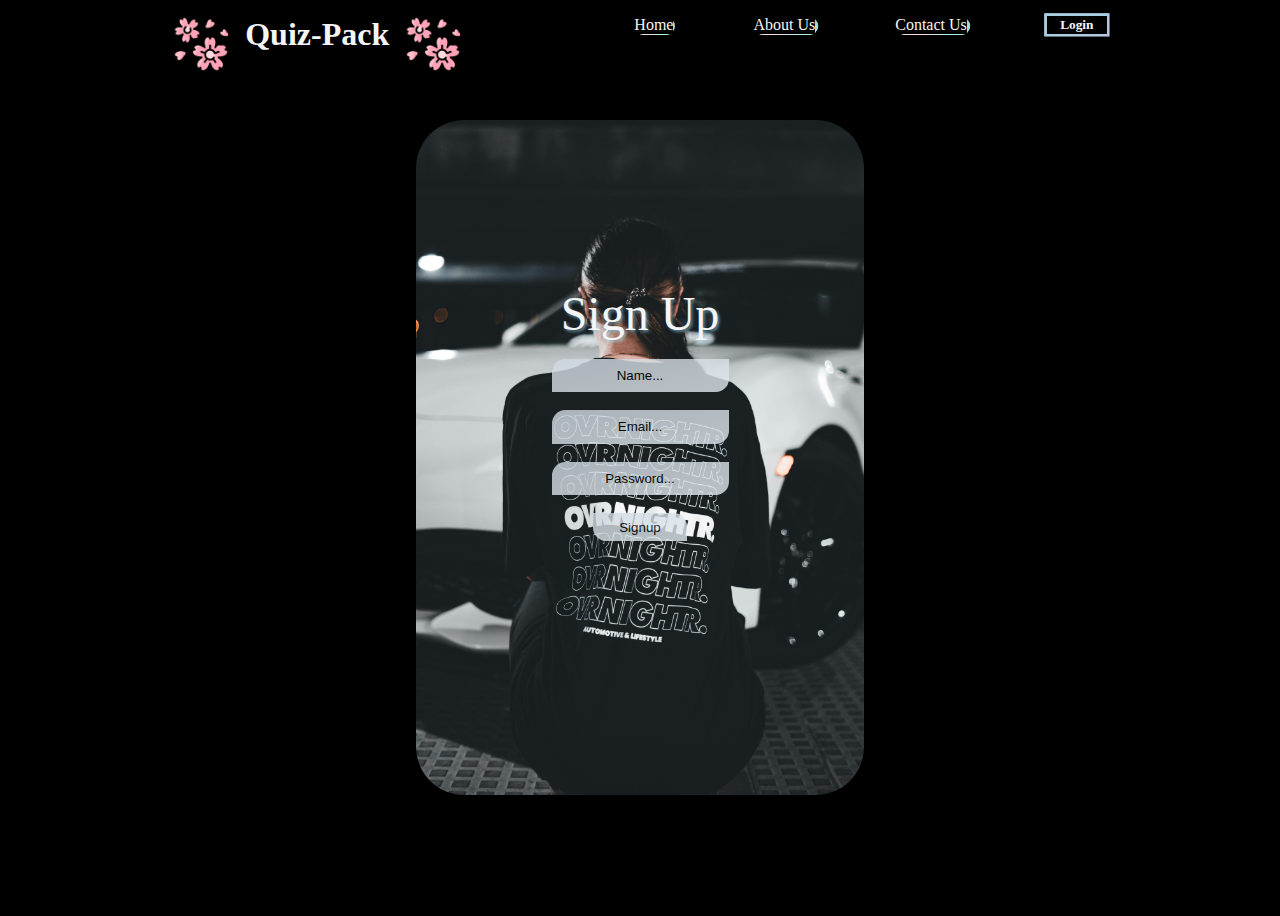
<file: signup.html>
<!DOCTYPE html>
<html lang="en">
    <head>
        <meta charset="UTF-8">
        <meta name="viewport" content="width=device-width, initial-scale=1.0">
        <title> Sign-Up </title>
        <link rel="stylesheet" href="header-styles.css">
        <link rel="stylesheet" href="signup-login.css">
    </head>
    <body>
        <header class="header-01">
            <section>
                <img src="Images/sakura.png" alt="Flowers Image">
                <h1> Quiz-Pack </h1>
                <img src="Images/sakura.png" alt="Flowers Image">
            </section>
            <nav>
                <ul>
                    <li> <a href="index.html" target="_blank"> Home </a> </li>
                    <li> <a href="about-us.html" target="_blank"> About Us </a> </li>
                    <li> <a href="contact-us.html" target="_blank"> Contact Us </a> </li>
                    <button onclick="openLoginPage()"> Login </button>
                </ul>
            </nav>
        </header>
        <main class="main-01">
            <section class="section-01">
                <p> Sign Up </p>
                <br>
                <section class="section-02">
                    <form>
                        <input type="text" placeholder="Name..." class="user-input">
                        <br>
                        <input type="email" placeholder="Email..." class="user-input">
                        <br>
                        <input type="password" placeholder="Password..." class="user-input">
                        <br>
                        <input type="submit" value="Signup">
                    </form>
                </section>
            </section>
        </main>
        <script>
            function openLoginPage()
            {
                window.location.href = "login.html";
            }
        </script>
    </body>
</html>
</file>
<file: header-styles.css>
.header-01
{
    height: 3.5em;
    margin-top: 1em;
    display: flex;
    justify-content: space-evenly;
}

.header-01 section
{
    display: flex;
    gap: 1em;
}
            
.header-01 nav ul
{
    list-style: none;
    display: flex;
    gap: 5em;
}

.header-01 nav ul li a
{
    text-decoration: none;
    color: whitesmoke;
    transition: all 0.5s ease-in-out;
}

.header-01 nav ul li
{
    position: relative;
    background-color: black;
}

@property --angle
{
    syntax: "<angle>";
    initial-value: 0deg;
    inherits: false;
}

.header-01 nav ul li::before,
.header-01 nav ul li::after
{
    content: '';
    height: 100%;
    width: 103%;
    border-radius: 0.8em;
    background-image: conic-gradient(from var(--angle) at center, transparent 0%, #a8edea, #fed6e3, #a8edea);
    position: absolute;
    top: 55%;
    left: 53%;
    transform: translate(-50%, -50%);
    z-index: -1;
    animation: slider 3s linear infinite both;
}

.header-01 nav ul button
{
    font-family: cursive;
    font-weight: bold;
    padding: 0 1em;
    border: none;
    color: whitesmoke;
    background-color: black;
    cursor: pointer;
    position: relative;
    transition: all 0.5s ease-in-out;
}

.header-01 nav ul button::before,
.header-01 nav ul button::after
{
    content: '';
    height: 100%;
    width: 100%;
    background-image: conic-gradient(from var(--angle) at top right, transparent 1%, #d9afd9 0%, #97d9e1 100%);
    position: absolute;
    top: 50%;
    left: 50%;
    transform: translate(-50%, -50%);
    z-index: -1;
    padding: 0.2em;
    animation: slider 3s linear infinite both;
}

.header-01 nav ul li a:hover,
.header-01 nav ul button:hover
{
    color: rgb(96, 201, 243);
}

@keyframes slider
{
    from
    {
        --angle: 0deg;
    }

    to
    {
        --angle: 360deg;
    }
}
</file>
<file: signup-login.css>
*
{
    box-sizing: border-box;
    margin: 0;
    padding: 0;
}

body
{
    height: 100vh;
    width: 100vw;
    background-color: black;
    color: indigo;
    font-family: cursive;
    overflow-x: hidden;
    overflow-y: hidden;
}

.header-01 section
{
    color: whitesmoke;
}

.main-01
{
    width: 100%;
    height: 75%;
    margin: 3em 0;
    display: flex;
    justify-content: center;
    align-items: center;
}

.section-01
{
    height: 100%;
    width: 35%;
    background-image: url("Images/pexels-introspectivedsgn-26561318.jpg");
    background-position: center;
    background-size: cover;
    background-repeat: no-repeat;
    border-radius: 3em;
    display: flex;
    flex-direction: column;
    justify-content: center;
    align-items: center;
}

.section-01 p
{
    font-size: 3em;
    color: whitesmoke;
    text-shadow: 2px 2px 3px rgba(135, 206, 235, 0.6);
}

.section-02
{
    height: 40%;
    width: 50%;
}

.section-02 form
{
    display: flex;
    flex-direction: column;
    justify-content: center;
    align-items: center;
}

.section-02 .user-input
{
    height: 2.5em;
    border: none;
    border-radius: 1em 0 1em 0;
    outline: none;
    text-align: center;
    opacity: 0.8;
    background-image: linear-gradient(to bottom right, #cfd9df, #e2ebf0);
}

.section-02 .user-input::placeholder
{
    color: black;
}

.section-02 .user-input:hover,
.section-02 .user-input:focus,
.section-02 form input[type="submit"]:hover,
.section-02 form input[type="submit"]:focus
{
    opacity: 1;
    box-shadow:
    0 0 0.5rem #dfe9f3,
    0 0 0.5rem #dfe9f3,
    0 0 0.5rem #dfe9f3,
    0 0 0.5rem #ffffff,
    0 0 0.5rem #ffffff,
    0 0 0.5rem #ffffff,
    0 0 0.5rem #ffffff,
    0 0 0.5rem #ffffff;
}

.section-02 form input[type="submit"]
{
    padding: 0.5em 2em;
    background-image: linear-gradient(to bottom right, #cfd9df, #e2ebf0);
    border: none;
    border-radius: 0 1em 0 1em;
    opacity: 0.8;
    cursor: pointer;
    position: relative;
}
</file>
